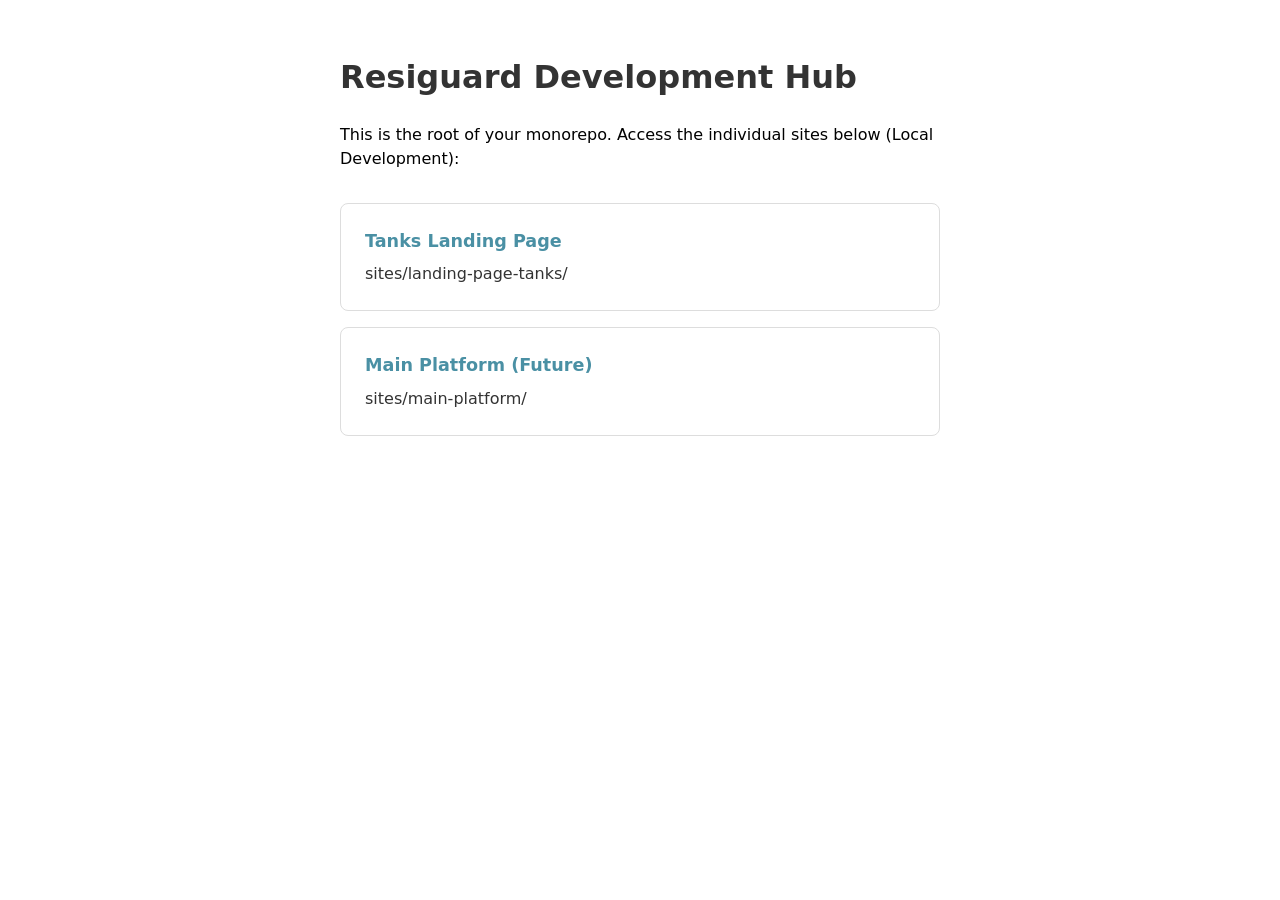
<file: hub.html>
<!DOCTYPE html>
<html lang="en">

<head>
    <meta charset="UTF-8">
    <meta name="viewport" content="width=device-width, initial-scale=1.0">
    <title>Resiguard Monorepo</title>
    <style>
        body {
            font-family: system-ui, sans-serif;
            padding: 2rem;
            max-width: 600px;
            margin: 0 auto;
            line-height: 1.5;
        }

        h1 {
            color: #333;
        }

        .links {
            display: flex;
            flex-direction: column;
            gap: 1rem;
            margin-top: 2rem;
        }

        .link-card {
            padding: 1.5rem;
            border: 1px solid #ddd;
            border-radius: 8px;
            text-decoration: none;
            color: #333;
            transition: box-shadow 0.2s;
        }

        .link-card:hover {
            box-shadow: 0 4px 6px rgba(0, 0, 0, 0.1);
        }

        .link-card strong {
            display: block;
            font-size: 1.1rem;
            margin-bottom: 0.5rem;
            color: #4A90A4;
        }
    </style>
</head>

<body>
    <h1>Resiguard Development Hub</h1>
    <p>This is the root of your monorepo. Access the individual sites below (Local Development):</p>

    <div class="links">
        <a href="sites/landing-page-tanks/" class="link-card">
            <strong>Tanks Landing Page</strong>
            <span>sites/landing-page-tanks/</span>
        </a>
        <a href="sites/main-platform/" class="link-card">
            <strong>Main Platform (Future)</strong>
            <span>sites/main-platform/</span>
        </a>
    </div>
</body>

</html>
</file>
